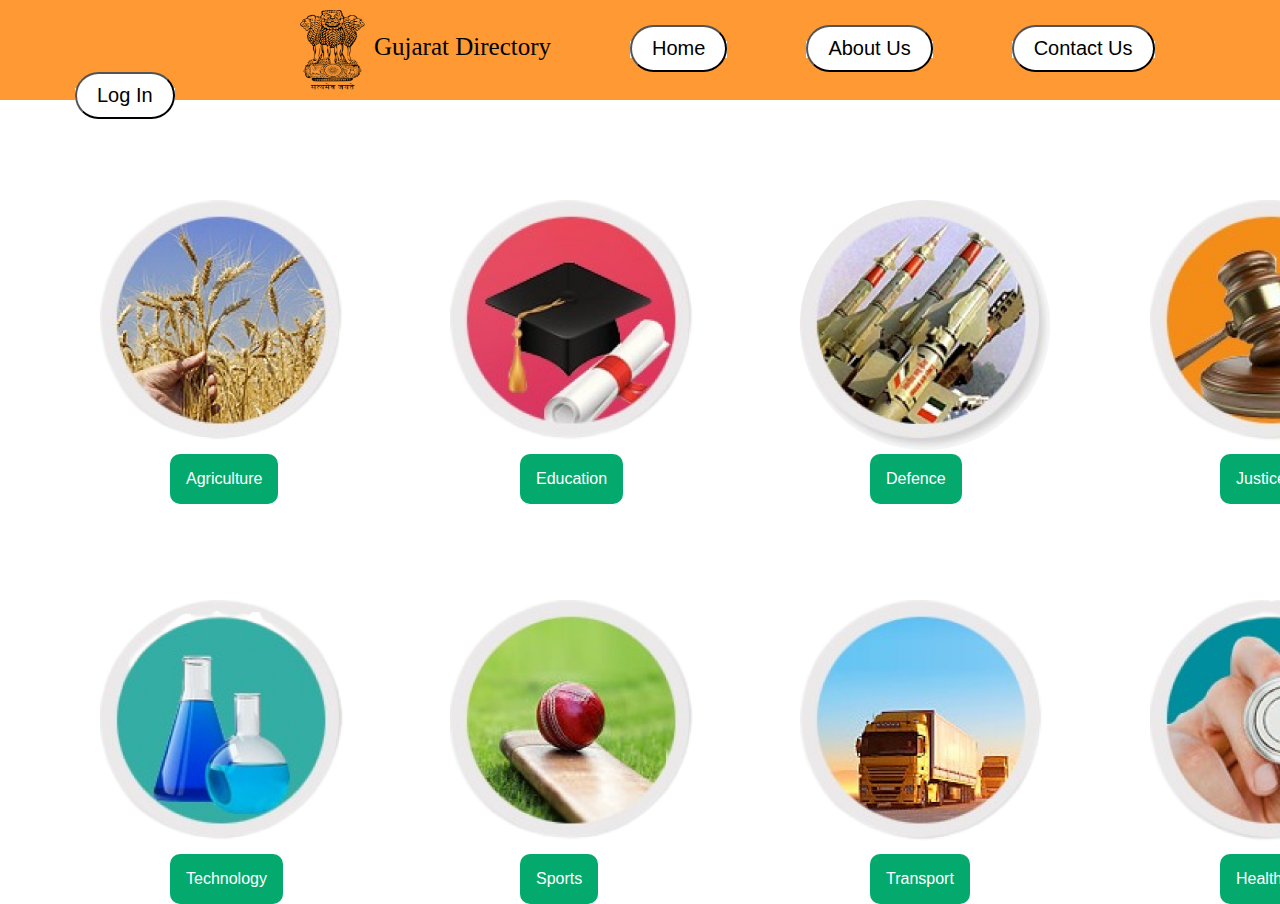
<file: index.html>
<!DOCTYPE html>
<html lang="en">
<head>
    <meta charset="UTF-8">
    <meta http-equiv="X-UA-Compatible" content="IE=edge">
    <meta name="viewport" content="width=device-width, initial-scale=1.0">
    <title>Gujarat Directory</title>
    <link href="style.css" rel="stylesheet">
</head>
<body>
        <nav id="nav-color">
                <img class="national-emblem-image" src="Images/National Emblem.png" alt="Logo">
                <div id="property">Gujarat Directory</div>
            <span>
                <a class="nav-link-home" href="index.html"><button class="home-button">Home</button></a>
                <a class="nav-link-about-us" href="about-us.html" target="_blank"><button class="about-us-button">About Us</button></a>
                <a class="nav-link-contact-us" href="contact-us.html" target="_blank"><button class="contact-us-button">Contact Us</button></a>
                <a class="nav-link-login" href="login.html" target="_blank"><button class="login-button">Log In</button></a>
            </span>
        </nav>
        <div> 
            <!-- Agriculture Section -->
            <div>
                <section id="agriculture">
                    <img class="agriculture-image" src="Images/Agriculture.png" alt="Agriculture-Image">
                    <div class="dropdown">
                        <button class="dropbtn">Agriculture</button>
                        <div class="dropdown-content">
                          <a href="https://www.india.gov.in/topics/agriculture/agricultural-licence">License</a>
                          <a href="https://www.india.gov.in/topics/agriculture/agricultural-machinery">Machinery</a>
                          <a href="https://www.india.gov.in/topics/agriculture/agricultural-produces">Production</a>
                          <a href="https://www.india.gov.in/topics/agriculture/storage">Warehouse</a>
                          <a href="https://www.india.gov.in/topics/agriculture/marketing-prices">Marketing</a>
                        </div>
                    </div>
                </section>
            </div>

            <!-- Education Section -->
            <div>
                <section id="education">
                    <img class="education-image" src="Images/Education.png" alt="Education-Image">
                    <div class="dropdown">
                        <button class="dropbtn">Education</button>
                        <div class="dropdown-content">
                          <a href="https://www.india.gov.in/topics/education/elementary-education">Elementary</a>
                          <a href="https://www.india.gov.in/topics/education/secondary-higher-secondary-education">Secondary</a>
                          <a href="https://www.india.gov.in/topics/education/higher-education">Higher</a>
                          <a href="https://www.india.gov.in/topics/education/adult-education">Adult</a>
                        </div>
                    </div>
                </section>
            </div>

            <!-- Defence Section -->
            <div>
                <section id="defence">
                    <img class="defence-image" src="Images/Defence.png" alt="Defence-Image">
                    <div class="dropdown">
                        <button class="dropbtn">Defence</button>
                        <div class="dropdown-content">
                          <a href="https://www.india.gov.in/topics/defence/navy">Navy</a>
                          <a href="https://www.india.gov.in/topics/defence/army">Army</a>
                          <a href="https://www.india.gov.in/topics/defence/paramilitary-forces">Para Military</a>
                          <a href="https://www.india.gov.in/topics/defence/air-force">Air Force</a>
                        </div>
                    </div>
                </section>
            </div>

            <!-- Justice Section -->
            <div>
                <section id="justice">
                    <img class="justice-image" src="Images/Justice.png" alt="Justice-Image">
                    <div class="dropdown">
                        <button class="dropbtn">Justice</button>
                        <div class="dropdown-content">
                          <a href="https://www.india.gov.in/topics/law-justice/judiciary">Judiciary</a>
                          <a href="https://www.india.gov.in/topics/law-justice/legal-aid">Legal Aid</a>
                          <a href="https://www.india.gov.in/topics/law-justice/legal-profession">Profession</a>
                          <a href="https://www.india.gov.in/topics/law-justice/personal-law">Personal law</a>
                          <a href="https://www.india.gov.in/topics/law-justice/law-commission-india">Law Commission</a>
                        </div>
                    </div>
                </section>
            </div>

            <!-- Industry Section -->
            <div>
                <section id="industry">
                    <img class="industry-image" src="Images/Industry.png" alt="Industry-Image">
                    <div class="dropdown">
                        <button class="dropbtn">Industry</button>
                        <div class="dropdown-content">
                          <a href="https://www.india.gov.in/topics/industries/mining">Mining</a>
                          <a href="https://www.india.gov.in/topics/industries/Manufacturing">Manufacturing</a>
                          <a href="https://www.india.gov.in/topics/industries/pharmaceuticals">Pharmaceuticals</a>
                          <a href="https://www.india.gov.in/topics/industries/textiles">Textiles</a>
                          <a href="https://www.india.gov.in/topics/industries/tourism">Tourism</a>
                        </div>
                    </div>
                </section>
            </div>
        </div>

        <div>
            <!-- Technology Section -->
            <div>
                <section id="technology">
                    <img class="technology-image" src="Images/Technology.png" alt="Technology-Image">
                    <div class="dropdown">
                        <button class="dropbtn">Technology</button>
                        <div class="dropdown-content">
                          <a href="https://www.india.gov.in/topics/science-technology/research-development">Research</a>
                          <a href="https://www.india.gov.in/topics/science-technology/scientific-education">Education</a>
                          <a href="https://www.india.gov.in/topics/science-technology/research-development">Development</a>
                        </div>
                    </div>
                </section>
            </div>

            <!-- Sports Section -->
            <div>
                <section id="sports">
                    <img class="sports-image" src="Images/Sports.png" alt="Sports-Image">
                    <div class="dropdown">
                        <button class="dropbtn">Sports</button>
                        <div class="dropdown-content">
                          <a href="https://www.india.gov.in/topics/youth-sports/youth-affairs">Affairs</a>
                          <a href="https://www.india.gov.in/topics/youth-sports/games">Games</a>
                          <a href="https://www.india.gov.in/topics/youth-sports/sports-infrastructure">Infrastructure</a>
                        </div>
                    </div>
                </section>
            </div>

            <!-- Transport Section -->
            <div>
                <section id="transport">
                    <img class="transport-image" src="Images/Transport.png" alt="Transport-Image">
                    <div class="dropdown">
                        <button class="dropbtn">Transport</button>
                        <div class="dropdown-content">
                          <a href="https://www.india.gov.in/topics/transport/metro">Metro</a>
                          <a href="https://www.india.gov.in/topics/transport/aviation">Aviation</a>
                          <a href="https://www.india.gov.in/topics/transport/railways">Railways</a>
                          <a href="https://www.india.gov.in/topics/transport/surface-transport">Road Ways</a>
                          <a href="https://www.india.gov.in/topics/transport/water-ways">Water Ways</a>
                        </div>
                    </div>
                </section>
            </div>

            <!-- Health Section -->
            <div>
                <section id="health">
                    <img class="health-image" src="Images/Health.png" alt="Health-Image">
                    <div class="dropdown">
                        <button class="dropbtn">Health</button>
                        <div class="dropdown-content">
                          <a href="https://www.india.gov.in/topics/health-family-welfare/health">Health organization</a>
                          <a href="https://www.india.gov.in/topics/health-family-welfare/family-welfare">Family Welfare</a>
                        </div>
                    </div>
                </section>
            </div>

            <!-- Finance Section -->
            <div>
                <section id="finance">
                    <img class="finance-image" src="Images/Finance.png" alt="Finance-Image">
                    <div class="dropdown">
                        <button class="dropbtn">Finance</button>
                        <div class="dropdown-content">
                          <a href="https://www.india.gov.in/topics/finance-taxes/insurance">Insurance</a>
                          <a href="https://www.india.gov.in/topics/finance-taxes/pension">Pension</a>
                          <a href="https://www.india.gov.in/topics/finance-taxes/banking">Banking</a>
                          <a href="https://www.india.gov.in/topics/finance-taxes/economy">Economy</a>
                          <a href="https://www.india.gov.in/topics/finance-taxes/trade">Trade</a>
                          <a href="https://www.india.gov.in/topics/finance-taxes/taxes">Taxes</a>
                        </div>
                    </div>
                </section>
            </div>
        </div>
</body>
</html>
</file>
<file: style.css>
body
{
    margin: 0;
}

#nav-color
{
    background-color: #FF9933;
    height: 100px;
}

.nav-link-home
{
    background-color: #fff;
    margin-left: 75px;
}

.nav-link-about-us
{
    background-color: #fff;
    margin-left: 75px;
}

.nav-link-contact-us
{
    background-color: #fff;
    margin-left: 75px;
}

.national-emblem-image
{
    margin-top: 10px;
    margin-left: 300px;
    margin-right: 5px;
    margin-bottom: -35px;
    width: 65px;
    height: 80px;
}

#property
{
    display: inline-block;
    font-size: 25px;
}

#agriculture
{
    position: absolute;
    width: 100px;
    height: 240px;
    left: 100px;
    top: 200px;
}

.agriculture-image
{
    width: 250px;
    height: 250px;
}

#education
{
    position: absolute;
    width: 173px;
    height: 240px;
    left: 450px;
    top: 200px;
}

.education-image
{
    width: 250px;
    height: 250px;
}

#defence
{
    position: absolute;
    width: 173px;
    height: 239px;
    left: 800px;
    top: 200px;
}

.defence-image
{
    width: 250px;
    height: 250px;
}

#justice
{
    position: absolute;
    width: 173px;
    height: 240px;
    left: 1150px;
    top: 200px;
}

.justice-image
{
    width: 250px;
    height: 250px;
}

#industry
{
    position: absolute;
    width: 173px;
    height: 240px;
    left: 1500px;
    top: 200px;
}

.industry-image
{
    width: 250px;
    height: 250px; 
}

#technology
{
    position: absolute;
    width: 173px;
    height: 240px;
    left: 100px;
    top: 600px;
}

.technology-image
{
    width: 250px;
    height: 250px;
}

#sports
{
    position: absolute;
    width: 173px;
    height: 240px;
    left: 450px;
    top: 600px;
}

.sports-image
{
    width: 250px;
    height: 250px;
}

#transport
{
    position: absolute;
    width: 173px;
    height: 240px;
    left: 800px;
    top: 600px;
}

.transport-image
{
    width: 250px;
    height: 250px;
}

#health
{
    position: absolute;
    width: 173px;
    height: 240px;
    left: 1150px;
    top: 600px;
}

.health-image
{
    width: 250px;
    height: 250px;
}

#finance
{
    position: absolute;
    width: 173px;
    height: 240px;
    left: 1500px;
    top: 600px;
}

.finance-image
{
    width: 250px;
    height: 250px; 
}

.home-button
{
    background: white;
    background-image: -webkit-linear-gradient(top, white, white);
    background-image: -moz-linear-gradient(top, white, white);
    background-image: -ms-linear-gradient(top, white, white);
    background-image: -o-linear-gradient(top, white, white);
    background-image: linear-gradient(to bottom, white, white);
    border-radius: 28px;
    font-family: Arial;
    color: black;
    font-size: 20px;
    padding: 10px 20px 10px 20px;
    text-decoration: none;
}
  
.home-button:hover
{
    background: #3cb0fd;
    background-image: -webkit-linear-gradient(top, #3cb0fd, #3498db);
    background-image: -moz-linear-gradient(top, #3cb0fd, #3498db);
    background-image: -ms-linear-gradient(top, #3cb0fd, #3498db);
    background-image: -o-linear-gradient(top, #3cb0fd, #3498db);
    background-image: linear-gradient(to bottom, #3cb0fd, #3498db);
    text-decoration: none;
}

.about-us-button
{
    background: white;
    background-image: -webkit-linear-gradient(top, white, white);
    background-image: -moz-linear-gradient(top, white, white);
    background-image: -ms-linear-gradient(top, white, white);
    background-image: -o-linear-gradient(top, white, white);
    background-image: linear-gradient(to bottom, white, white);
    border-radius: 28px;
    font-family: Arial;
    color: black;
    font-size: 20px;
    padding: 10px 20px 10px 20px;
    text-decoration: none;
}
  
.about-us-button:hover
{
    background: #3cb0fd;
    background-image: -webkit-linear-gradient(top, #3cb0fd, #3498db);
    background-image: -moz-linear-gradient(top, #3cb0fd, #3498db);
    background-image: -ms-linear-gradient(top, #3cb0fd, #3498db);
    background-image: -o-linear-gradient(top, #3cb0fd, #3498db);
    background-image: linear-gradient(to bottom, #3cb0fd, #3498db);
    text-decoration: none;
}

.contact-us-button
{
    background: white;
    background-image: -webkit-linear-gradient(top, white, white);
    background-image: -moz-linear-gradient(top, white, white);
    background-image: -ms-linear-gradient(top, white, white);
    background-image: -o-linear-gradient(top, white, white);
    background-image: linear-gradient(to bottom, white, white);
    -webkit-border-radius: 28;
    -moz-border-radius: 28;
    border-radius: 28px;
    font-family: Arial;
    color: black;
    font-size: 20px;
    padding: 10px 20px 10px 20px;
    text-decoration: none;
}
  
.contact-us-button:hover
{
    background: #3cb0fd;
    background-image: -webkit-linear-gradient(top, #3cb0fd, #3498db);
    background-image: -moz-linear-gradient(top, #3cb0fd, #3498db);
    background-image: -ms-linear-gradient(top, #3cb0fd, #3498db);
    background-image: -o-linear-gradient(top, #3cb0fd, #3498db);
    background-image: linear-gradient(to bottom, #3cb0fd, #3498db);
    text-decoration: none;
}

.dropbtn {
    background-color: #04AA6D;
    color: white;
    padding: 16px;
    font-size: 16px;
    border: none;
    margin-left: 70px;
    border-radius: 10px;
  }

  .dropdown {
    position: relative;
    display: inline-block;
  }

  .dropdown-content {
    display: none;
    position: absolute;
    background-color: #f1f1f1;
    min-width: 160px;
    box-shadow: 0px 8px 16px 0px rgba(0,0,0,0.2);
    z-index: 1;
  }
  
  .dropdown-content a {
    color: black;
    padding: 12px 16px;
    text-decoration: none;
    display: block;
  }
  
  .dropdown-content a:hover {background-color: #ddd;}
  
  .dropdown:hover .dropdown-content {display: block;}
  
  .dropdown:hover .dropbtn {background-color: #3e8e41;}

  .nav-link-login
  {
      background-color: #fff;
      margin-left: 75px;
  }

  .login-button
  {
      background: white;
      background-image: -webkit-linear-gradient(top, white, white);
      background-image: -moz-linear-gradient(top, white, white);
      background-image: -ms-linear-gradient(top, white, white);
      background-image: -o-linear-gradient(top, white, white);
      background-image: linear-gradient(to bottom, white, white);
      -webkit-border-radius: 28;
      -moz-border-radius: 28;
      border-radius: 28px;
      font-family: Arial;
      color: black;
      font-size: 20px;
      padding: 10px 20px 10px 20px;
      text-decoration: none;
  }
    
  .login-button:hover
  {
      background: #3cb0fd;
      background-image: -webkit-linear-gradient(top, #3cb0fd, #3498db);
      background-image: -moz-linear-gradient(top, #3cb0fd, #3498db);
      background-image: -ms-linear-gradient(top, #3cb0fd, #3498db);
      background-image: -o-linear-gradient(top, #3cb0fd, #3498db);
      background-image: linear-gradient(to bottom, #3cb0fd, #3498db);
      text-decoration: none;
  }
</file>
